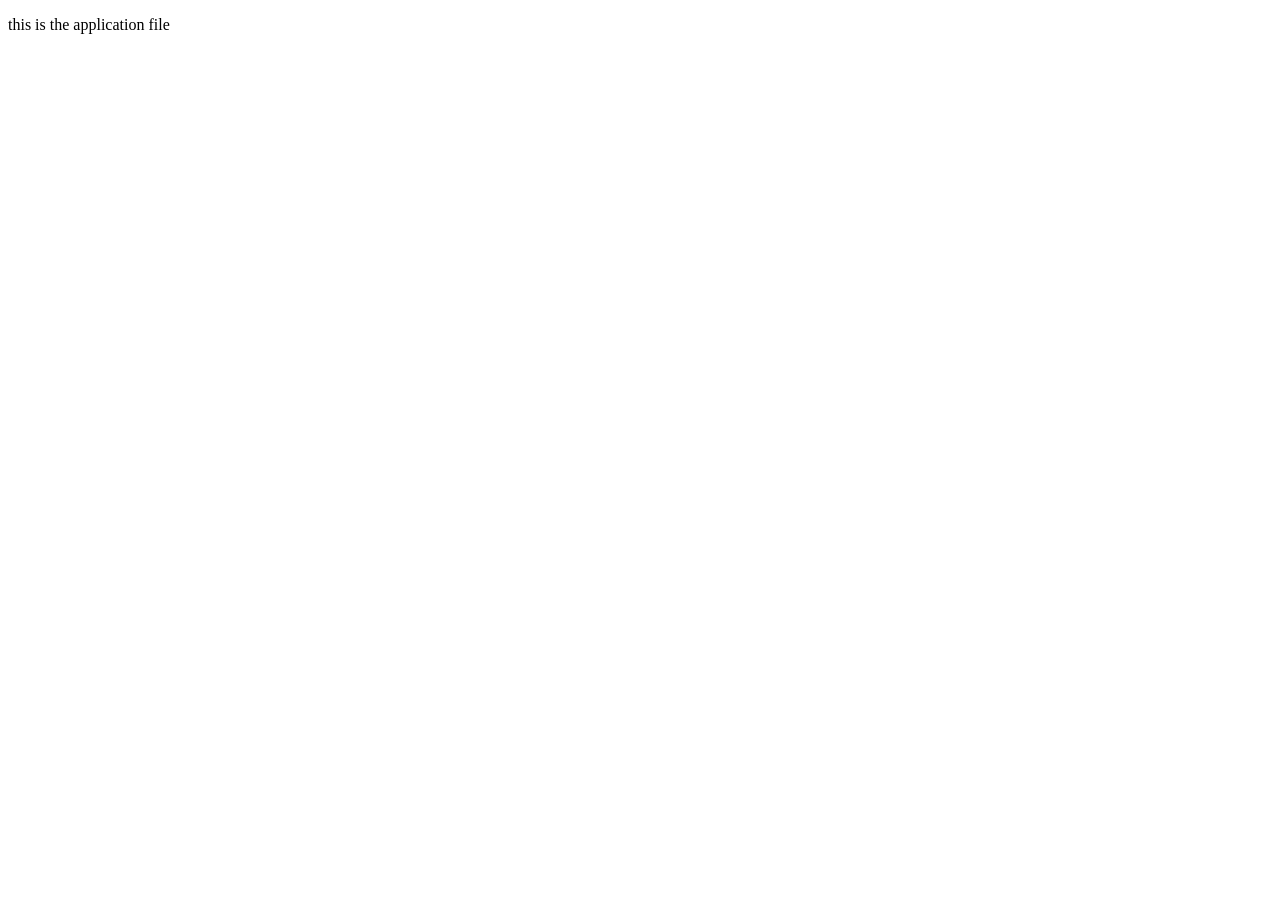
<file: app.html>
<!DOCTYPE html>
<html lang="en">
<head>
    <meta charset="UTF-8">
    <meta name="viewport" content="width=, initial-scale=1.0">
    <title>Document</title>
</head>
<body>
    <p>this is the application file </p>
</body>
</html>
</file>
